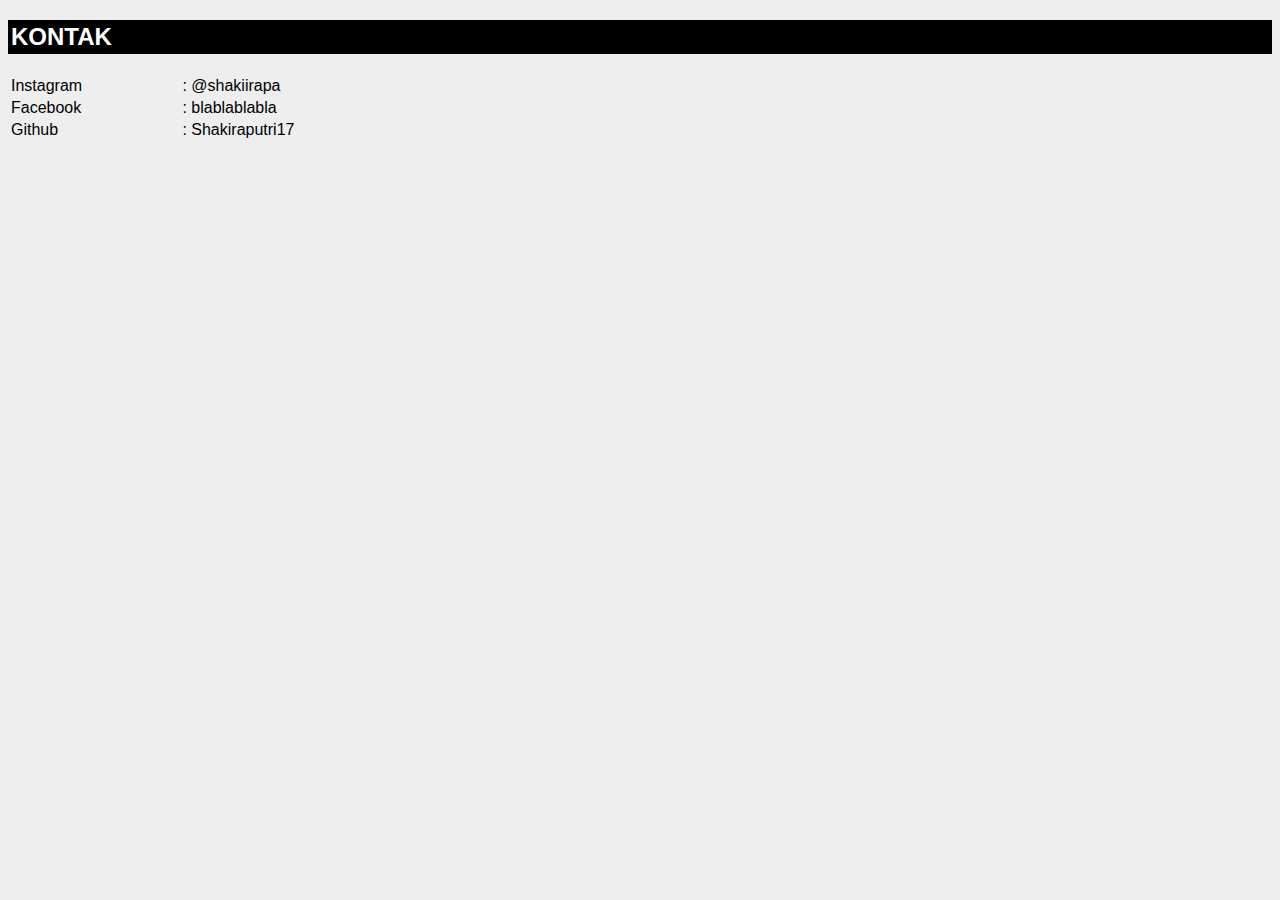
<file: contact.html>
<!DOCTYPE html>
<html lang="en">
<head>
    <link rel="stylesheet" href="style.css">
    <meta charset="UTF-8">
    <meta http-equiv="X-UA-Compatible" content="IE=edge">
    <meta name="viewport" content="width=device-width, initial-scale=1.0">
    <title>Document</title>
</head>
<body>
    <h2 id="5">KONTAK</h2>
<table align="center">
<tr>
<td width="1%">Instagram</td>
<td width="10%">: @shakiirapa</td>
</tr>
<tr>
<td width="1%">Facebook</td>
<td width="10%">: blablablabla</td>
</tr>
<tr>
<td width="1%">Github</td>
<td width="10%">: Shakiraputri17</td>
</tr>
</table>
    
</body>
</html>
</file>
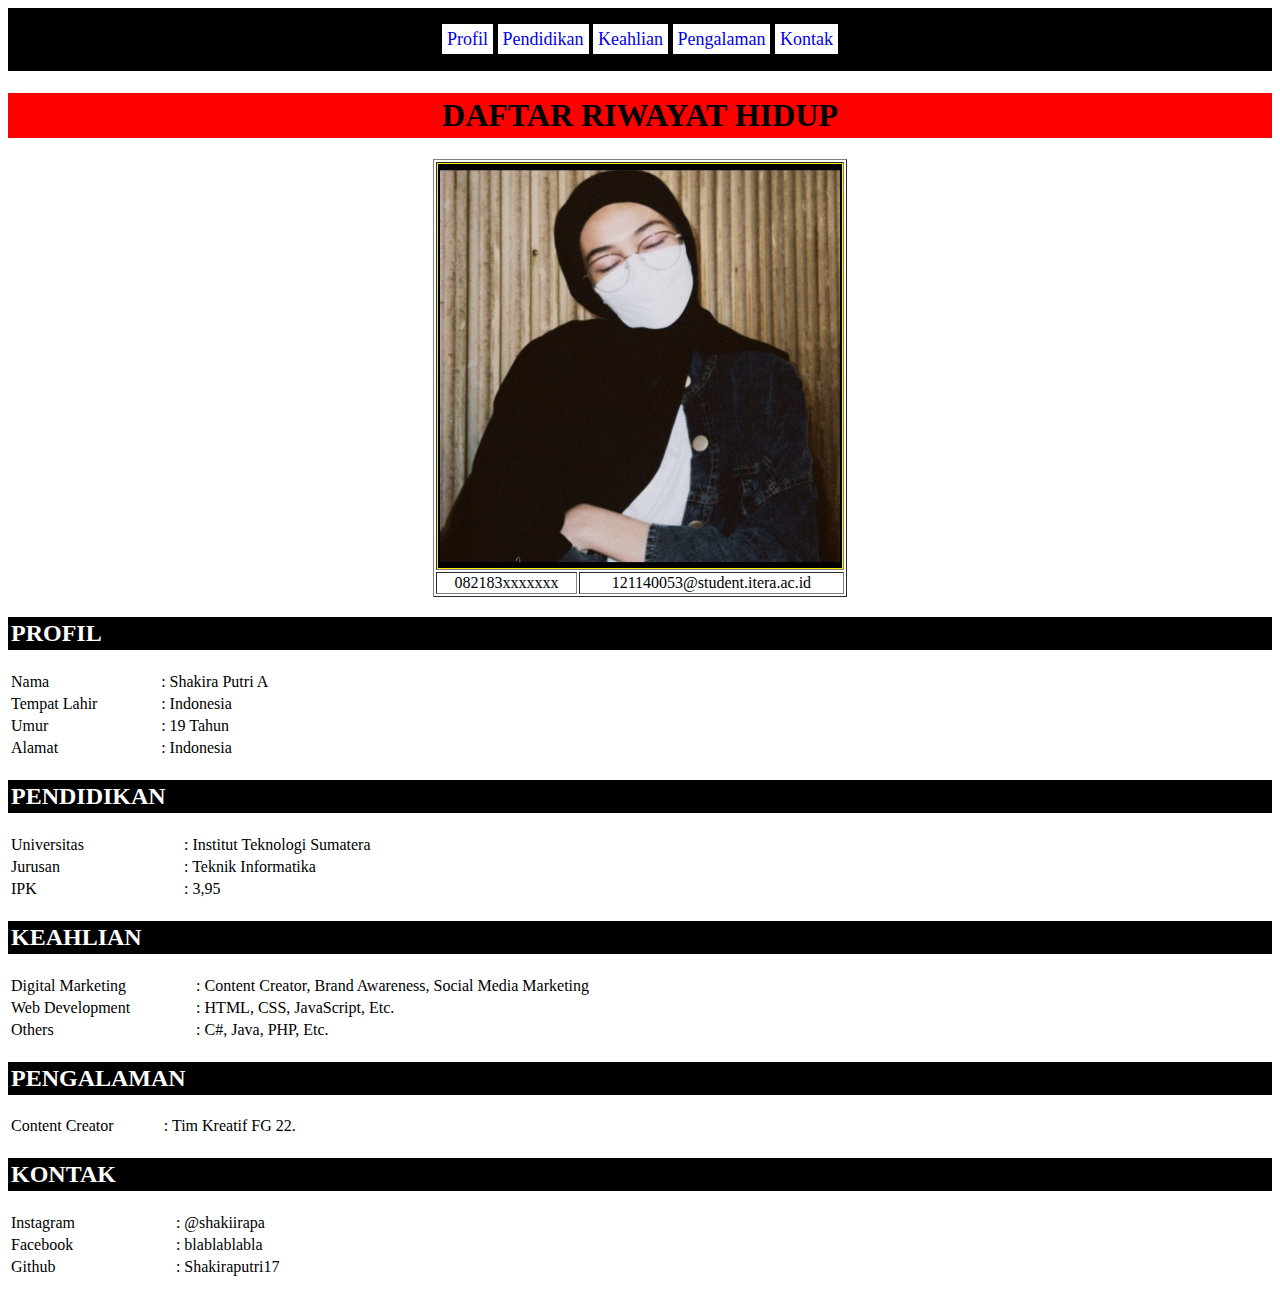
<file: potofolio.html>
<html>
<head >
<title>DAFTAR RIWAYAT HIDUP</title>
<style type="text/css">
h1{
background-color: red;
padding: 4px;
}
h2{
color: white;
background-color: black;
padding: 3px;
}
.menu {
text-align: center;
background-color: black;
font-size:18px;
padding-top: 16pt;
}
.button {
background-color: white;
padding: 5px;
border-color: black;
text-decoration: none;
}
.button:hover {
background-color: blue;
}
</style>
</head>
<body>
<div class="menu">
<a href="#1" class="button">Profil</a>
<a href="#2" class="button">Pendidikan</a>
<a href="#3" class="button">Keahlian</a>
<a href="#4" class="button">Pengalaman</a>
<a href="#5" class="button">Kontak</a>
<br><br>
</div>
<h1 align="center">DAFTAR RIWAYAT HIDUP</h1>
<table align="center" border="1">
<tr><td colspan="2" bgcolor="#fff000"><img src="image/IMG_20221022_124155.jpg" width="400px" height="400px" border="2"></td></tr>
<tr align="center">
<td> 082183xxxxxxx </td>
<td> 121140053@student.itera.ac.id </td></tr>
</table>
<h2 id="1">PROFIL</h2>
<table align="center">
<tr>
<td width="1%">Nama</td>
<td width="10%">: Shakira Putri A</td>
</tr>
<tr>
<td width="1%">Tempat Lahir</td>
<td width="10%">: Indonesia</td>
</tr>
<tr>
<td width="1%">Umur</td>
<td width="10%">: 19 Tahun</td>
</tr>
<tr>
<td width="1%">Alamat</td>
<td width="10%">: Indonesia</td>
</tr>
</table>
<h2 id="2">PENDIDIKAN</h2>
<table align="center">
<tr>
<td width="1%">Universitas</td>
<td width="10%">: Institut Teknologi Sumatera</td>
</tr>
<tr>
<td width="1%">Jurusan</td>
<td width="10%">: Teknik Informatika</td>
</tr>
<tr>
<td width="1%">IPK</td>
<td width="10%">: 3,95</td>
</tr>
</table>
<h2 id="3">KEAHLIAN</h2>
<table align="center">
<tr>
<td width="1%">Digital Marketing</td>
<td width="10%">: Content Creator, Brand Awareness, Social Media Marketing</td>
</tr>
<tr>
<td width="1%">Web Development</td>
<td width="10%">: HTML, CSS, JavaScript, Etc.</td>
</tr>
<tr>
<td width="1%">Others</td>
<td width="10%">: C#, Java, PHP, Etc.</td>
</tr>
</table>
<h2 id="4">PENGALAMAN</h2>
<table align="center">
<tr>
<td width="1%">Content Creator</td>
<td width="10%">: Tim Kreatif FG 22.</td>
</tr>
</table>
<h2 id="5">KONTAK</h2>
<table align="center">
<tr>
<td width="1%">Instagram</td>
<td width="10%">: @shakiirapa</td>
</tr>
<tr>
<td width="1%">Facebook</td>
<td width="10%">: blablablabla</td>
</tr>
<tr>
<td width="1%">Github</td>
<td width="10%">: Shakiraputri17</td>
</tr>
</table>
<footer>
<p align="center">
<font align="center" font color="blue">
</font>
</footer>
</body> </html>
</file>
<file: style.css>
body,* {
    font-family: 'Roboto', sans-serif;
    background:#eee;
 }
 nav {
    display:none;
    clear: both;
    width: 100%;
    background-color: #eee;
 }
 nav ul {
    margin: 0;
    padding: 0;
 }
 nav ul li {
    list-style-type: none;
 }
 nav ul li a {
    display: block;
    text-decoration: none;
    margin: 5px;
    padding: 14px 20px;
    color: navy;
    background-color: #ffba93;
    border-radius: 5px;
 }
 nav ul li a:hover {
    color:#fff;
    background-color: #f37121;
 }
 #hamburger{
    float:right;
    padding: 7px 10px;
    margin: 5px;
    color: navy;
    background-color: #ffba93;
    border-radius: 5px;
 }
 #hamburger:hover{
    color: #fff;
    background-color: #f37121;
 }
 h2{
    color: white;
    background-color: black;
    padding: 3px;
    }
</file>
